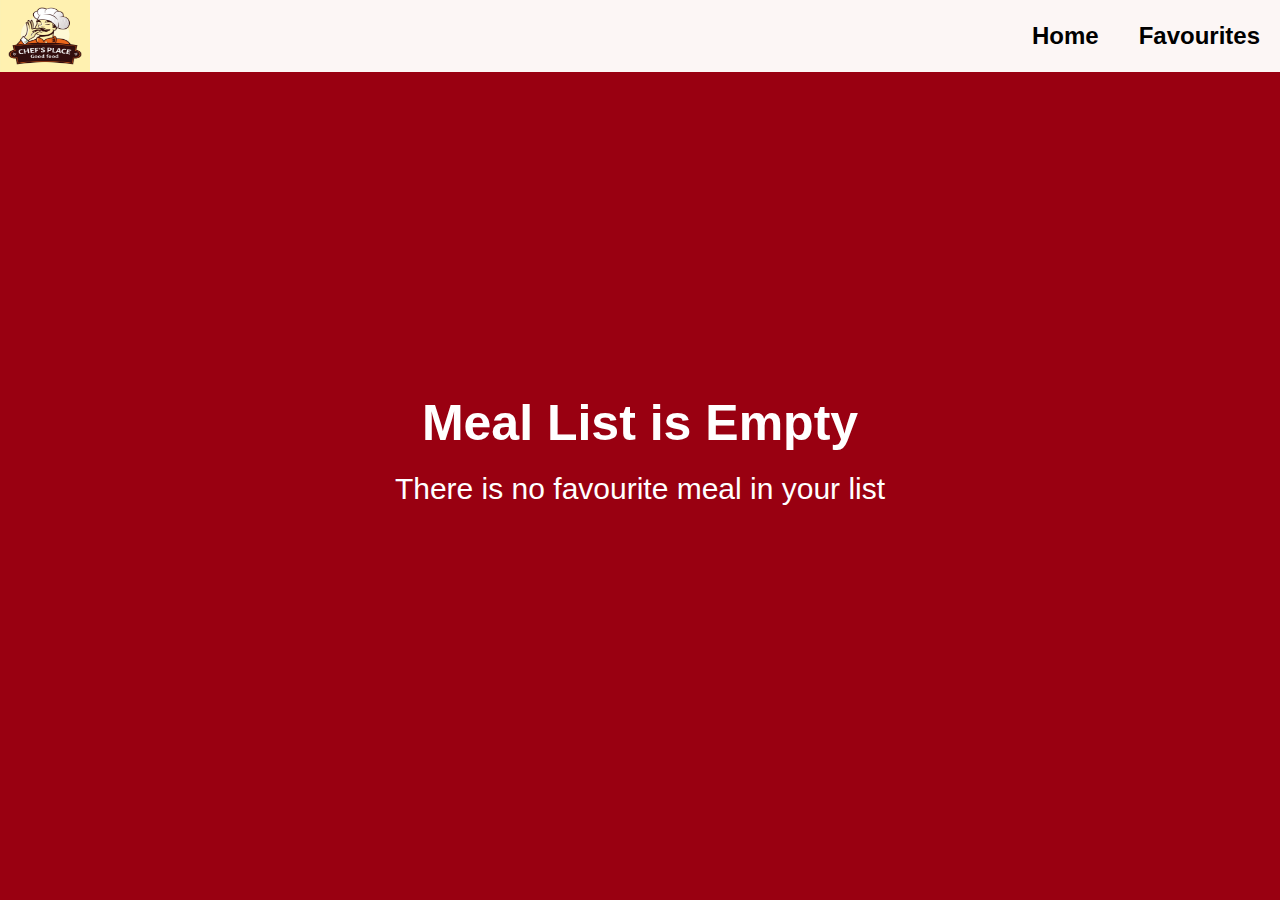
<file: favourite.html>
<!DOCTYPE html>
<html lang="en">
  <head>
    <meta charset="UTF-8" />
    <meta name="viewport" content="width=device-width, initial-scale=1.0" />
    <title>Meal app</title>

    <!-- fontawesome link  -->
    <link
      rel="stylesheet"
      href="https://cdnjs.cloudflare.com/ajax/libs/font-awesome/6.5.1/css/all.min.css"
      integrity="sha512-DTOQO9RWCH3ppGqcWaEA1BIZOC6xxalwEsw9c2QQeAIftl+Vegovlnee1c9QX4TctnWMn13TZye+giMm8e2LwA=="
      crossorigin="anonymous"
      referrerpolicy="no-referrer"
    />
    <!-- css link  -->
    <link rel="stylesheet" href="style.css" />
  </head>
  <body>
    <nav>
      <!-- image for logo  -->
      <img src="assets/logo.jpg" alt="" id="logo-img" />
      <ul>
        <li><a href="index.html">Home</a></li>
        <li><a href="favourite.html">Favourites</a></li>
      </ul>
    </nav>

    <main>
      <h1 class="heading">Favourite Meals</h1>
      <!-- this is card container all the content of favourite card is under this container -->
      <div class="card-container"></div>

      <!-- popup box -->
      <div class="popup-box" id="popup">
        <div class="x"><a href="#">x</a></div>
      </div>
    </main>

    <!-- JavaScript file -->
    <script src="js/favourite.js"></script>
  </body>
</html>
</file>
<file: style.css>
* {
    margin: 0;
    padding: 0;
    box-sizing: border-box;
    font-family: sans-serif;
}

body,
html {
    width: 100%;
    height: 100%;
}

body {
    background-color: #990011;
}

nav {
    height: 8vh;
    display: flex;
    justify-content: space-between;
    background-color: #fcf6f5;
    align-items: center;
}

nav img {
    width: 90px;
    height: 8vh;
}

nav ul {
    display: flex;
    list-style: none;
}

nav ul li {
    padding: 20px;
    font-size: 1.5rem;
}

nav ul li a {
    text-decoration: none;
    color: black;
    font-weight: 550;
}

main {
    padding: 20px;
    display: flex;
    align-items: center;
    flex-direction: column;
}

#input {
    width: 40vw;
    min-width: 350px;
    font-size: 30px;
    border-radius: 10px;
    padding: 10px;
}

.card-container {
    width: 100%;
    display: flex;
    justify-content: space-evenly;
    flex-wrap: wrap;
    margin-block-start: 50px;
}

.card-content {
    width: 280px;
    /* max-height: 360px; */
    margin: 35px 0;
    border-radius: 10px;
    box-shadow: 0 0 10px #fcf6f5;
    transition: transform 0.3s ease-in-out;
}

.card-content:hover {
    background: linear-gradient(90deg, #f96167, #f9e795);
    transform: scale(0.99);
}

.image {
    border-radius: 10px;
    width: 100%;
    max-height: 220px;
}

.card-content h3 {
    margin: 0px 12px 20px;
    font-size: 25px;
    color: #fcf6f5;
    text-align: center;
}

.card-element {
    display: flex;
    justify-content: space-between;
    align-items: center;
    padding: 0 10px;
    margin-block: 20px;
}

.card-element .btn-details {
    background-color: transparent;
    padding: 9px;
    font-size: 18px;
    border: 2px solid #fcf6f5;
    border-radius: 10px;
}

.card-element .btn-details a {
    color: #fff;
    text-decoration: none;
}

.card-element .btn-fav {
    margin: 0;
    background-color: transparent;
    border: none;
}

.card-element .btn-fav i {
    font-size: 40px;
    color: red;
}

/*styling popup div*/
.popup-box {
    width: 75%;
    height: 85%;
    background-color: #000;
    position: fixed;
    top: 50%;
    left: 50%;
    transform: translate(-50%, -50%);
    padding: 50px;
    border-radius: 10px;
    display: none;
}

.popup-box:target {
    display: block;
}

.x {
    position: absolute;
    right: 20px;
    margin-top: -50px;
    font-size: 45px;
}

.x a {
    color: #fff;
    text-decoration: none;
}

.popup-content {
    display: flex;
    /* flex-wrap: wrap; */
    min-width: 100%;
    min-width: 100%;
}

.left {
    width: 50vw;
    height: 70vh;
    margin-right: 20px;
    padding: 10px 0;
}


.popup-card {
    border-radius: 10px;
    box-shadow: 0 0 15px #fcf6f5;
}

.popup-card img {
    width: 350px;
    height: 450px;
    height: 40vh;
    border-radius: 10px;
    object-fit: cover;
}

.popup-card h2 {
    color: #990011;
    font-size: 40px;
    text-align: center;
    padding: 10px 0;
}

.left button {
    margin: 30px 0;
    padding: 10px;
    border-radius: 10px;
    font-size: 22px;
    box-shadow: 0 0 10px #fcf6f5;
    background-color: transparent;
    border: 2px solid green;
}

.left button a {
    text-decoration: none;
    color: green;
    text-transform: capitalize;
}

.right {
    padding: 0 20px;
}

.instruction h2 {
    font-size: 50px;
    color: #fff;
    margin-bottom: 10px;
}

.instruction p {
    height: 400px;
    font-size: 20px;
    color: #fff;
    line-height: 28px;
    overflow: auto;
}

/*Favourite meals*/
.heading {
    font-size: 3rem;
    color: #fcf6f5;
}
</file>
